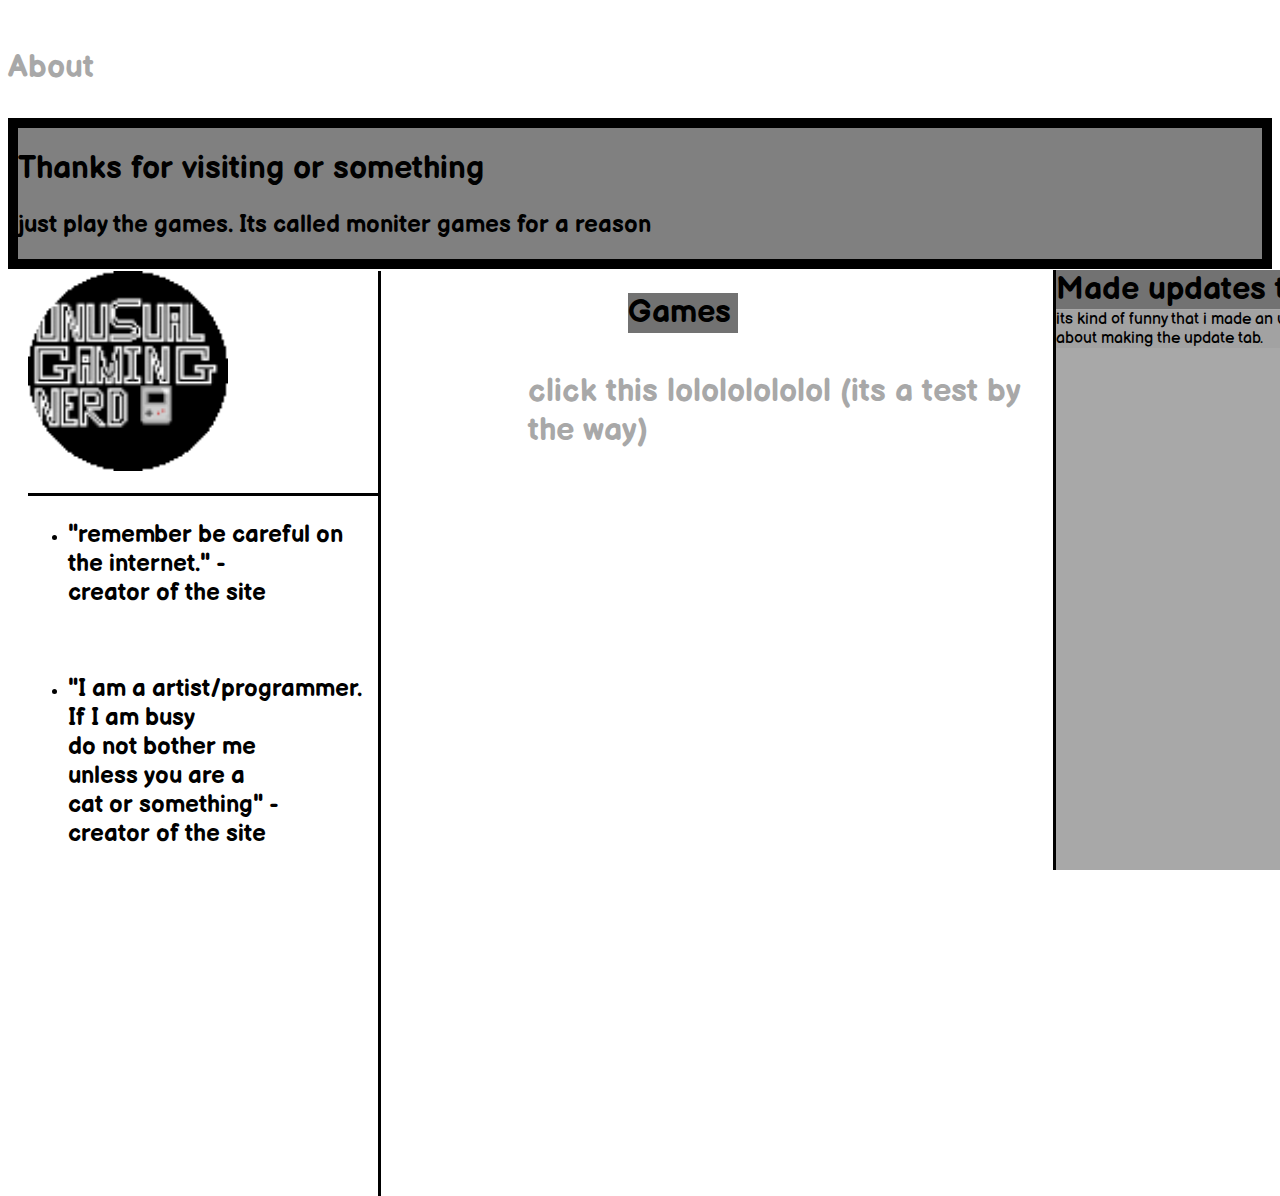
<file: index.html>
<!DOCTYPE html>
<html lang="en" dir="ltr">
  <head>
      <meta charset="utf-8">
      <meta name="viewport" content="width=device-width, initial-scale=1">
      <title>Moniter Games</title>
      <link rel="preconnect" href="https://fonts.gstatic.com">
      <link href="https://fonts.googleapis.com/css2?family=Balsamiq+Sans&display=swap" rel="stylesheet">
      <link rel="stylesheet" href="styles.css">

  </head>
  <body>

    <div class="wholething">
      <div class="about"><a href="about.html"><h1>About</h1></a></div>
      <div class="Thestartofthewebsite">
        <h1>Thanks for visiting or something</h1>
        <h2>just play the games. Its called moniter games for a reason</h2>
      </div>
      <div class="nav-wrapper">
        <div id="logo">
          <div><img width="200" height="200" src="logo.png" alt=" "></div><br>



      <div id="quotes"><ul><li><h2><p>"remember be careful on<br> the internet." - <br>creator of the site</p></h2></l1>
        <br><li><h2><p>"I am a artist/programmer.<br> If I am busy<br> do not bother me<br> unless you are a<br> cat or something" - <br>creator of the site</p></l1></ul></h2>
    <div id="games"><h1><a href="https://www.youtube.com/watch?v=EE-xtCF3T94">click this lolololololol (its a test by the way)</a></h1></div>
    <div id="gameHeader"><h1>Games</h1></div>
    <div id="updates"><div id="updateHeader"><h1>Made updates tab</h1></div><div id="discription">its kind of funny that i made an update about making the update tab.</div></div>
    </div>


  </body>
</html>
</file>
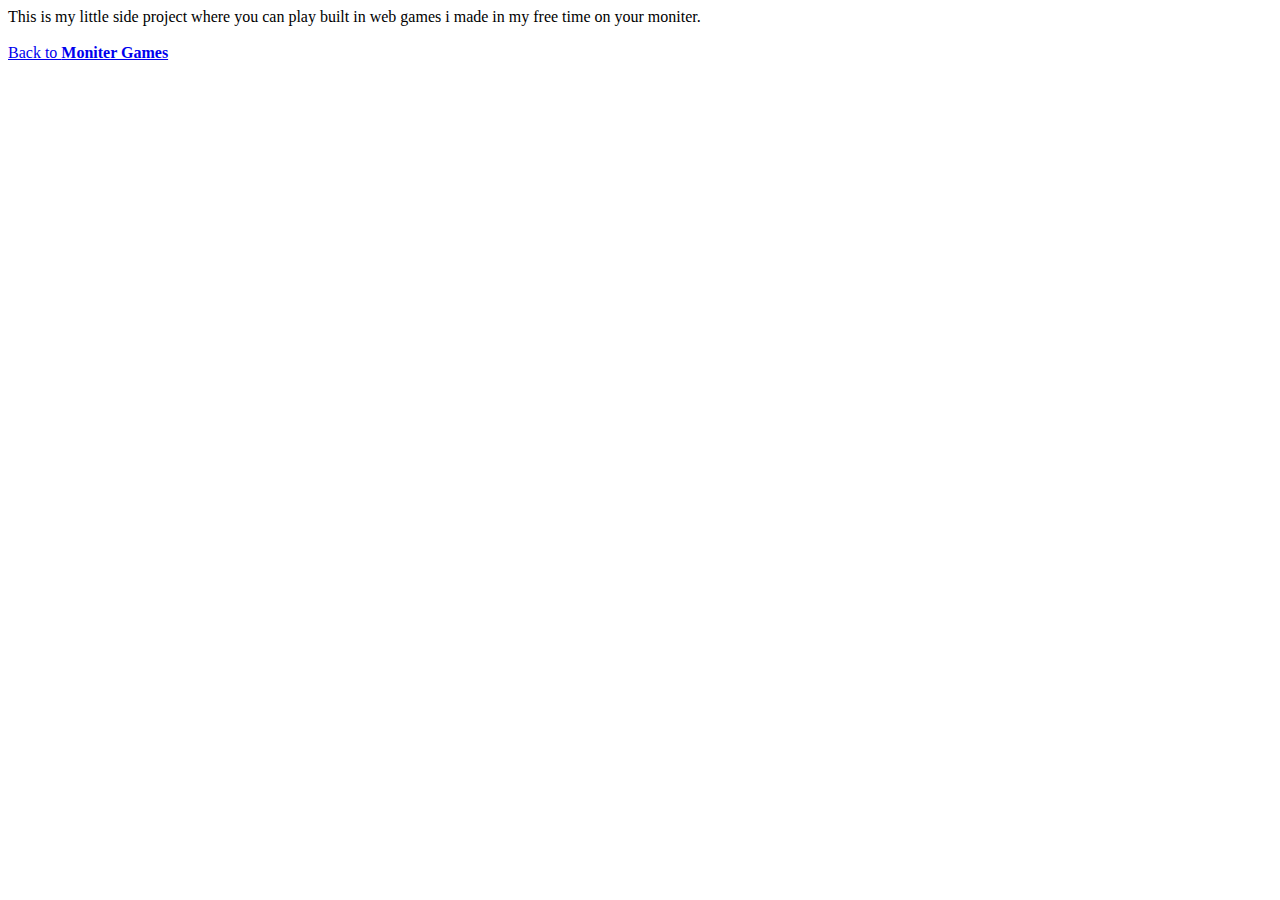
<file: about.html>
<!DOCTYPE html>
<html>
  <head>
      <meta charset="utf-8">
      <meta name="viewport" content="width=device-width, initial-scale=1">
      <title>About Moniter Games</title>
  </head>
  <body>
    This is my little side project where you can play built in web games i made in my free time on your moniter.<br> <br>
    <div class="backtomenu"> <a href="index.html">Back to <b>Moniter Games</b> </div>
  </body>
</html>
</file>
<file: styles.css>
.Thestartofthewebsite {
  background-color: grey;
  font-family: Balsamiq Sans;
  border: 10px solid black;
  margin-top: 50px;
}
.nav-wrapper {
  padding: 20px;

  justify-content: space-between;


}
.Thestartofthewebsite {

}
.not-a-rickroll {

  padding: 10px
  display: flex;
  justify-content: center;
  align-items: baseline;
}
.about {
  text-decoration: none;
  width: 100px;
  height: 60px;
  font-family: Balsamiq Sans;
}
.about a {
  margin-left: 300px;
  color: #a8a8a8;
  text-decoration: none;
  transition: color 1s;
}
.about:hover {

}
.about a:hover {
  color: black;
}
#quotes {
  margin: 0px;
  font-family: Balsamiq Sans;
  border-right: 3px solid black;
  border-top: 3px solid black;
  width: 350px;
  height: 700px;
}
#logo {
  width: 350px;
  height: 350px;
  border-right: 3px solid black;
  padding: 0px;
  position: relative;
  bottom: 18px;
}
#games {
  position: relative;
  bottom: 500px;
  width: 500px;
  height: 500px;
  margin-left: 500px;
  text-decoration: none;
}
#games a{
  text-decoration: none;
  color: #a8a8a8;
  transition: color 1s;
}
#games a:hover {
  color: black;
}
#updates {
  position: relative;
  width: 300px;
  height: 600px;
  margin-left: 1025px;
  bottom: 1185px;
  border-left: 3px solid black;
  background-color: #a8a8a8;
}
#updateHeader {
  background-color: #727272;
}
#discription {
  background-color: #a2a2a2;
  position: relative;
  bottom: 20px;
}
#gameHeader {
  position: relative;
  margin-left: 600px;
  bottom: 1100px;
  background-color: #727272;
  width: 110px;
  height: 40px;
}
</file>
